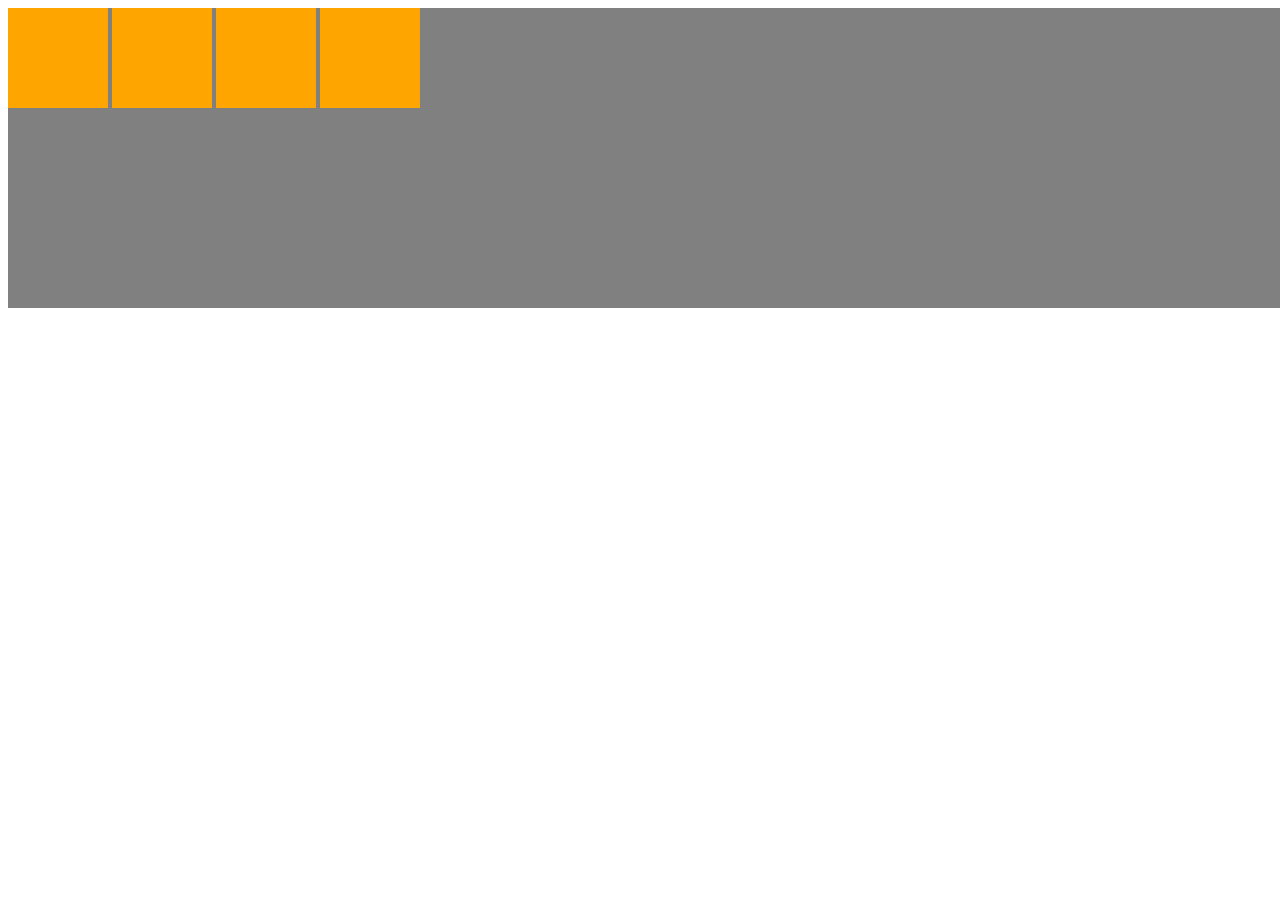
<file: index.html>
<!DOCTYPE html>
<html>

<head>
<meta charset="UTF-8">
<title>index.html</title>
<link rel="stylesheet" type="text/css" href="style.css">
</head>
<body>
<div class="gameBoard">
  <div id="back1" class="card"></div>
  <div id="back2" class="card"></div>
  <div id="back3" class="card"></div>
  <div id="back4" class="card"></div>
</div>

  <script src="app.js"></script>

</body>
</html>
</file>
<file: style.css>
.gameBoard {
    background: grey;
    height: 300px;
    width: 100%;
    position: absolute;
 }

 .card {
    background: orange;
    height: 100px;
    width: 100px;
    display: inline-block;
    margin: auto 0;
    position: relative;
    transition: all 0.5s;
 }
</file>
